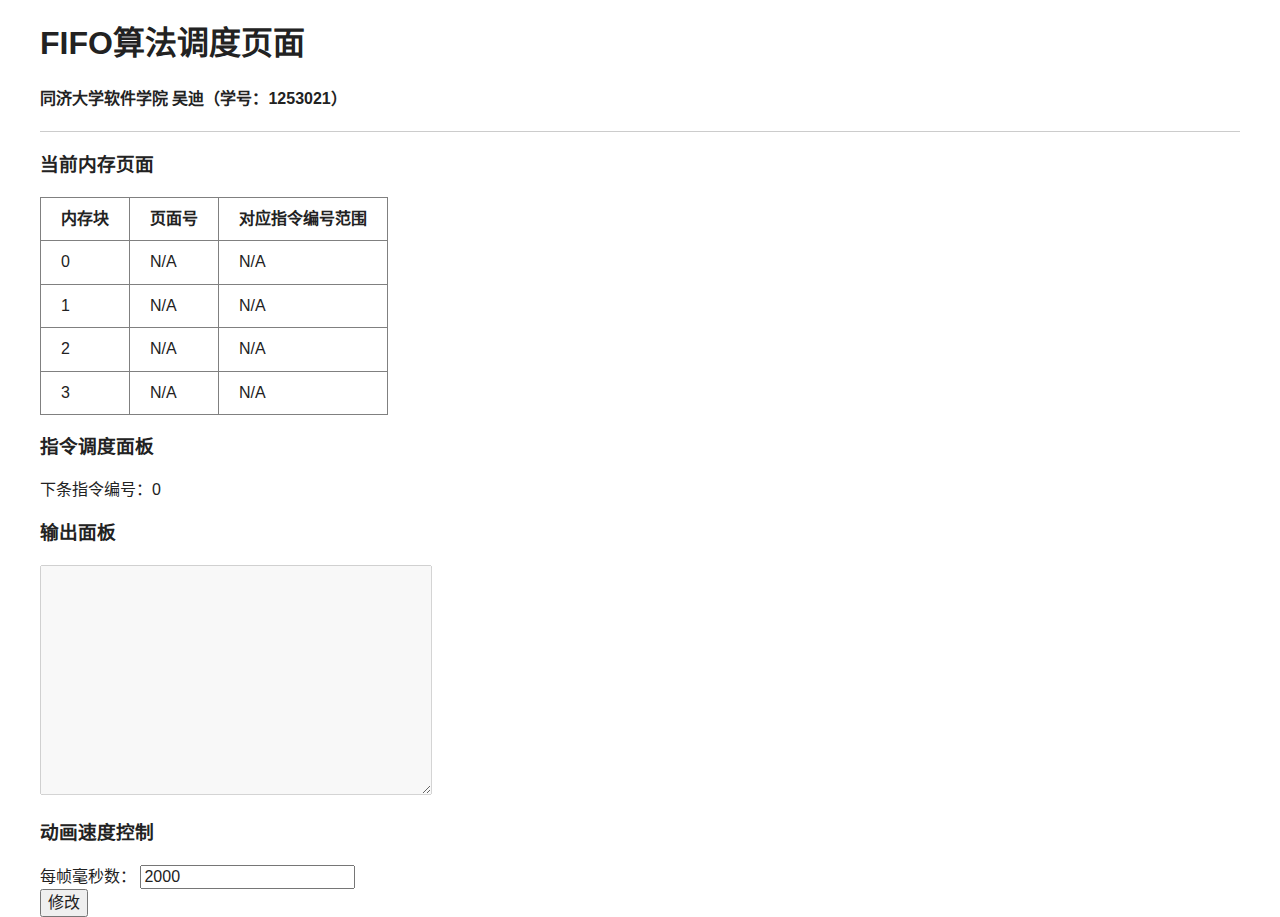
<file: index.html>
<!doctype html>
<html class="no-js" lang="zh-CN">
    <head>
        <meta charset="utf-8">
        <meta http-equiv="X-UA-Compatible" content="IE=edge">
        <title></title>
        <meta name="description" content="">
        <meta name="viewport" content="width=device-width, initial-scale=1">

        <!-- Place favicon.ico and apple-touch-icon(s) in the root directory -->

        <link rel="stylesheet" href="css/normalize.css">
        <link rel="stylesheet" href="css/main.css">
        <script src="js/vendor/modernizr-2.7.1.min.js"></script>
    </head>
    <body>
        <!--[if lt IE 8]>
            <p class="browsehappy">You are using an <strong>outdated</strong> browser. Please <a href="http://browsehappy.com/">upgrade your browser</a> to improve your experience.</p>
        <![endif]-->

        <header>
            <h1>FIFO算法调度页面</h1>
            <h4>同济大学软件学院 吴迪（学号：1253021）</h4>
            <hr>  
        </header>

        <section>
            <header>
                <h3>当前内存页面</h3>
            </header>
            <div>
                <table border="1">
                    <tr>
                        <th>内存块</th>
                        <th>页面号</th>
                        <th>对应指令编号范围</th>
                    </tr>
                    <tr id="mem-1">
                        <td class="addr">0</td>
                        <td class="pid">N/A</td>
                        <td class="range">N/A</td>
                    </tr>
                    <tr id="mem-2">
                        <td class="addr">1</td>
                        <td class="pid">N/A</td>
                        <td class="range">N/A</td>
                    </tr>
                    <tr id="mem-3">
                        <td class="addr">2</td>
                        <td class="pid">N/A</td>
                        <td class="range">N/A</td>
                    </tr>
                    <tr id="mem-4">
                        <td class="addr">3</td>
                        <td class="pid">N/A</td>
                        <td class="range">N/A</td>
                    </tr>
                </table>
            </div>
        </section>

        <section>
            <header>
                <h3>指令调度面板</h3>
            </header>
            <p>下条指令编号：<span id="next-ins">N/A</span></p>
        </section>

        <section>
            <header>
                <h3>输出面板</h3>
            </header>
            <textarea name="console" id="console" cols="40" rows="10" disabled="true"></textarea>
        </section>

        <form>
            <header>
                <h3>动画速度控制</h3>
            </header>
            <div class="form-group">
                <label for="interval">每帧毫秒数：</label>
                <input type="text" id="interval" name="interval" value="2000">
            </div>
            <div class="form-group">
                <button>修改</button>
            </div>
        </form>

        <script src="//ajax.googleapis.com/ajax/libs/jquery/1.11.0/jquery.min.js"></script>
        <script>window.jQuery || document.write('<script src="js/vendor/jquery-1.11.0.min.js"><\/script>')</script>
        <script src="js/plugins.js"></script>
        <script src="js/fifo.js"></script>

        <!-- Google Analytics: change UA-XXXXX-X to be your site's ID. -->
        <script>
            (function(b,o,i,l,e,r){b.GoogleAnalyticsObject=l;b[l]||(b[l]=
            function(){(b[l].q=b[l].q||[]).push(arguments)});b[l].l=+new Date;
            e=o.createElement(i);r=o.getElementsByTagName(i)[0];
            e.src='//www.google-analytics.com/analytics.js';
            r.parentNode.insertBefore(e,r)}(window,document,'script','ga'));
            ga('create','UA-XXXXX-X');ga('send','pageview');
        </script>
    </body>
</html>
</file>
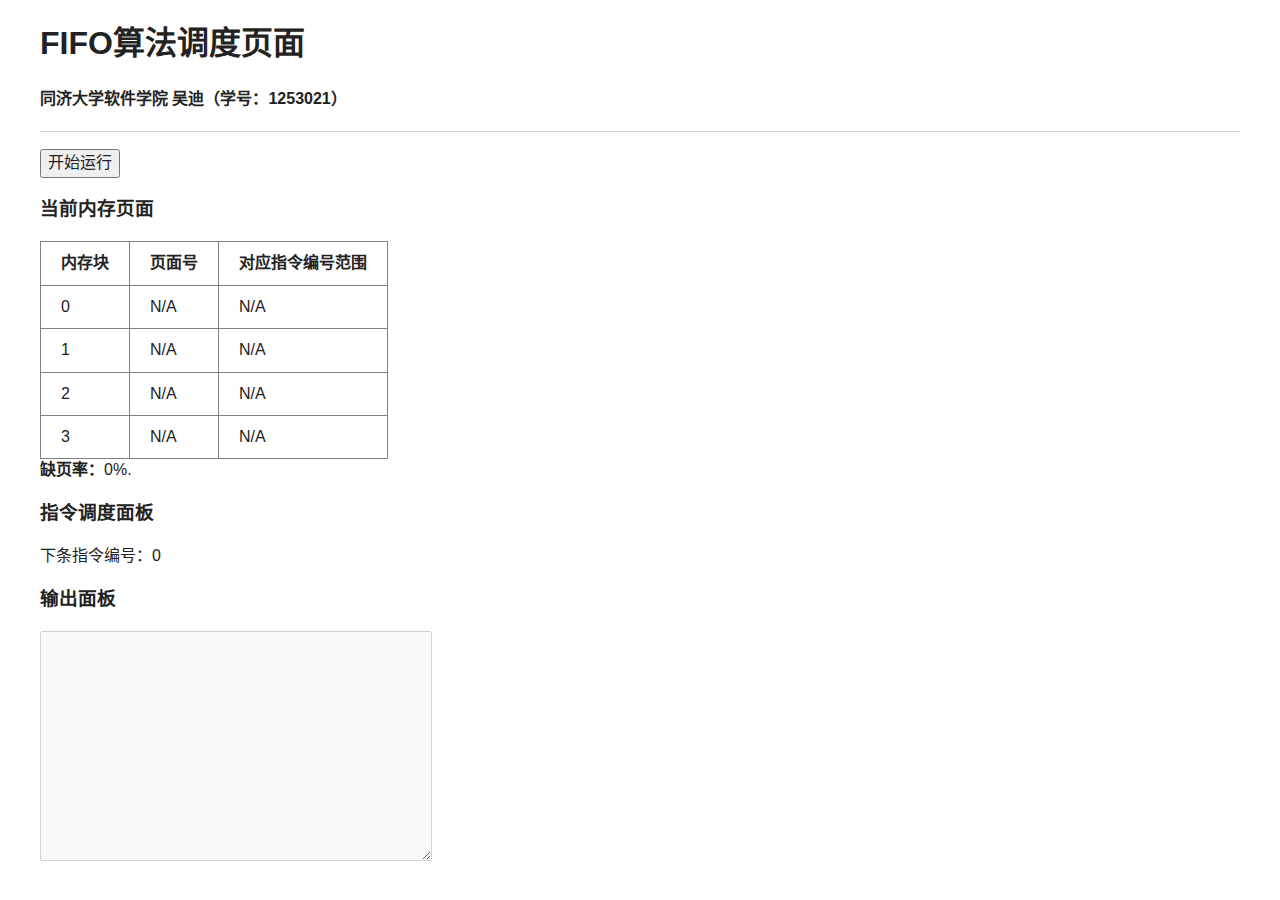
<file: fifo.html>
<!doctype html>
<html class="no-js" lang="zh-CN">
    <head>
        <meta charset="utf-8">
        <meta http-equiv="X-UA-Compatible" content="IE=edge">
        <title></title>
        <meta name="description" content="">
        <meta name="viewport" content="width=device-width, initial-scale=1">

        <!-- Place favicon.ico and apple-touch-icon(s) in the root directory -->

        <link rel="stylesheet" href="css/normalize.css">
        <link rel="stylesheet" href="css/main.css">
        <script src="js/vendor/modernizr-2.7.1.min.js"></script>
    </head>
    <body>
        <!--[if lt IE 8]>
            <p class="browsehappy">You are using an <strong>outdated</strong> browser. Please <a href="http://browsehappy.com/">upgrade your browser</a> to improve your experience.</p>
        <![endif]-->

        <header>
            <h1>FIFO算法调度页面</h1>
            <h4>同济大学软件学院 吴迪（学号：1253021）</h4>
            <hr>  
        </header>

        <form action="">
            <button id="btn-run">开始运行</button>
        </form>

        <section>
            <header>
                <h3>当前内存页面</h3>
            </header>
            <div>
                <table border="1">
                    <tr>
                        <th>内存块</th>
                        <th>页面号</th>
                        <th>对应指令编号范围</th>
                    </tr>
                    <tr id="page-0">
                        <td class="addr">0</td>
                        <td class="pid">N/A</td>
                        <td class="range">N/A</td>
                    </tr>
                    <tr id="page-1">
                        <td class="addr">1</td>
                        <td class="pid">N/A</td>
                        <td class="range">N/A</td>
                    </tr>
                    <tr id="page-2">
                        <td class="addr">2</td>
                        <td class="pid">N/A</td>
                        <td class="range">N/A</td>
                    </tr>
                    <tr id="page-3">
                        <td class="addr">3</td>
                        <td class="pid">N/A</td>
                        <td class="range">N/A</td>
                    </tr>
                </table>
            </div>
            <footer>
                <strong>缺页率：</strong><span id="page-missing">0</span>%.
            </footer>
        </section>

        <section>
            <header>
                <h3>指令调度面板</h3>
            </header>
            <p>下条指令编号：<span id="next-ins">N/A</span></p>
        </section>

        <section>
            <header>
                <h3>输出面板</h3>
            </header>
            <textarea name="console" id="console" cols="40" rows="10" disabled="true"></textarea>
        </section>


        <script src="//ajax.googleapis.com/ajax/libs/jquery/1.11.0/jquery.min.js"></script>
        <script>window.jQuery || document.write('<script src="js/vendor/jquery-1.11.0.min.js"><\/script>')</script>
        <script src="js/plugins.js"></script>
        <script src="js/fifo.js"></script>

        <!-- Google Analytics: change UA-XXXXX-X to be your site's ID. -->
        <script>
            (function(b,o,i,l,e,r){b.GoogleAnalyticsObject=l;b[l]||(b[l]=
            function(){(b[l].q=b[l].q||[]).push(arguments)});b[l].l=+new Date;
            e=o.createElement(i);r=o.getElementsByTagName(i)[0];
            e.src='//www.google-analytics.com/analytics.js';
            r.parentNode.insertBefore(e,r)}(window,document,'script','ga'));
            ga('create','UA-XXXXX-X');ga('send','pageview');
        </script>
    </body>
</html>
</file>
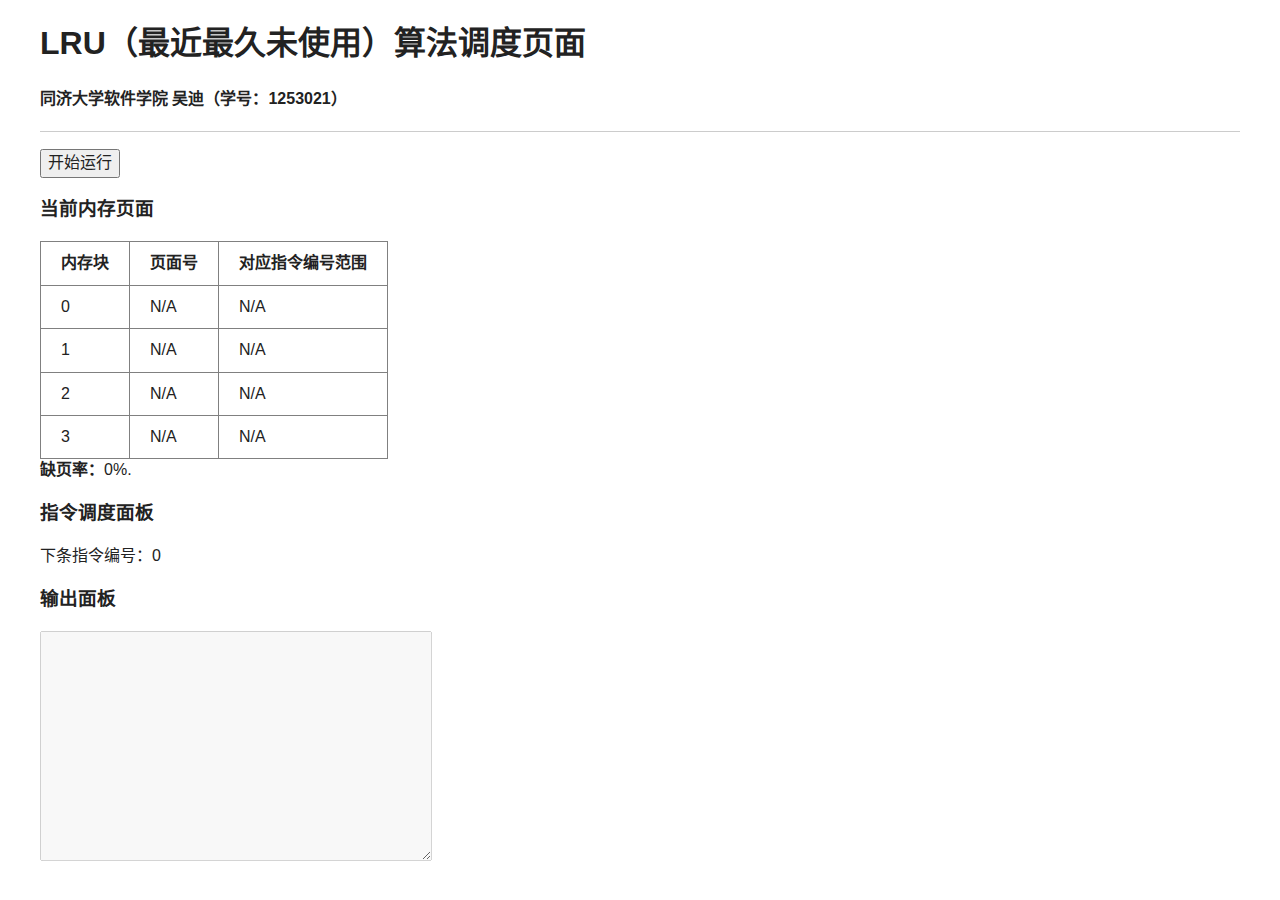
<file: lru.html>
<!doctype html>
<html class="no-js" lang="zh-CN">
    <head>
        <meta charset="utf-8">
        <meta http-equiv="X-UA-Compatible" content="IE=edge">
        <title></title>
        <meta name="description" content="">
        <meta name="viewport" content="width=device-width, initial-scale=1">

        <!-- Place favicon.ico and apple-touch-icon(s) in the root directory -->

        <link rel="stylesheet" href="css/normalize.css">
        <link rel="stylesheet" href="css/main.css">
        <script src="js/vendor/modernizr-2.7.1.min.js"></script>
    </head>
    <body>
        <!--[if lt IE 8]>
            <p class="browsehappy">You are using an <strong>outdated</strong> browser. Please <a href="http://browsehappy.com/">upgrade your browser</a> to improve your experience.</p>
        <![endif]-->

        <header>
            <h1>LRU（最近最久未使用）算法调度页面</h1>
            <h4>同济大学软件学院 吴迪（学号：1253021）</h4>
            <hr>  
        </header>

        <form action="">
            <button id="btn-run">开始运行</button>
        </form>

        <section>
            <header>
                <h3>当前内存页面</h3>
            </header>
            <div>
                <table border="1">
                    <tr>
                        <th>内存块</th>
                        <th>页面号</th>
                        <th>对应指令编号范围</th>
                    </tr>
                    <tr id="page-0">
                        <td class="addr">0</td>
                        <td class="pid">N/A</td>
                        <td class="range">N/A</td>
                    </tr>
                    <tr id="page-1">
                        <td class="addr">1</td>
                        <td class="pid">N/A</td>
                        <td class="range">N/A</td>
                    </tr>
                    <tr id="page-2">
                        <td class="addr">2</td>
                        <td class="pid">N/A</td>
                        <td class="range">N/A</td>
                    </tr>
                    <tr id="page-3">
                        <td class="addr">3</td>
                        <td class="pid">N/A</td>
                        <td class="range">N/A</td>
                    </tr>
                </table>
            </div>
            <footer>
                <strong>缺页率：</strong><span id="page-missing">0</span>%.
            </footer>
        </section>

        <section>
            <header>
                <h3>指令调度面板</h3>
            </header>
            <p>下条指令编号：<span id="next-ins">N/A</span></p>
        </section>

        <section>
            <header>
                <h3>输出面板</h3>
            </header>
            <textarea name="console" id="console" cols="40" rows="10" disabled="true"></textarea>
        </section>


        <script src="//ajax.googleapis.com/ajax/libs/jquery/1.11.0/jquery.min.js"></script>
        <script>window.jQuery || document.write('<script src="js/vendor/jquery-1.11.0.min.js"><\/script>')</script>
        <script src="js/plugins.js"></script>
        <script src="js/lru.js"></script>

        <!-- Google Analytics: change UA-XXXXX-X to be your site's ID. -->
        <script>
            (function(b,o,i,l,e,r){b.GoogleAnalyticsObject=l;b[l]||(b[l]=
            function(){(b[l].q=b[l].q||[]).push(arguments)});b[l].l=+new Date;
            e=o.createElement(i);r=o.getElementsByTagName(i)[0];
            e.src='//www.google-analytics.com/analytics.js';
            r.parentNode.insertBefore(e,r)}(window,document,'script','ga'));
            ga('create','UA-XXXXX-X');ga('send','pageview');
        </script>
    </body>
</html>
</file>
<file: css/main.css>
/*! HTML5 Boilerplate v4.3.0 | MIT License | http://h5bp.com/ */

/*
 * What follows is the result of much research on cross-browser styling.
 * Credit left inline and big thanks to Nicolas Gallagher, Jonathan Neal,
 * Kroc Camen, and the H5BP dev community and team.
 */

/* ==========================================================================
   Base styles: opinionated defaults
   ========================================================================== */

html {
    color: #222;
    font-size: 1em;
    line-height: 1.4;
}

/*
 * Remove text-shadow in selection highlight: h5bp.com/i
 * These selection rule sets have to be separate.
 * Customize the background color to match your design.
 */

::-moz-selection {
    background: #b3d4fc;
    text-shadow: none;
}

::selection {
    background: #b3d4fc;
    text-shadow: none;
}

/*
 * A better looking default horizontal rule
 */

hr {
    display: block;
    height: 1px;
    border: 0;
    border-top: 1px solid #ccc;
    margin: 1em 0;
    padding: 0;
}

/*
 * Remove the gap between images, videos, audio and canvas and the bottom of
 * their containers: h5bp.com/i/440
 */

audio,
canvas,
img,
svg,
video {
    vertical-align: middle;
}

/*
 * Remove default fieldset styles.
 */

fieldset {
    border: 0;
    margin: 0;
    padding: 0;
}

/*
 * Allow only vertical resizing of textareas.
 */

textarea {
    resize: vertical;
}

/* ==========================================================================
   Browse Happy prompt
   ========================================================================== */

.browsehappy {
    margin: 0.2em 0;
    background: #ccc;
    color: #000;
    padding: 0.2em 0;
}

/* ==========================================================================
   Author's custom styles
   ========================================================================== */


body {
    padding: 0 40px;
}


td, th {
    padding: 10px 20px;
}











/* ==========================================================================
   Helper classes
   ========================================================================== */

/*
 * Hide visually and from screen readers: h5bp.com/u
 */

.hidden {
    display: none !important;
    visibility: hidden;
}

/*
 * Hide only visually, but have it available for screen readers: h5bp.com/v
 */

.visuallyhidden {
    border: 0;
    clip: rect(0 0 0 0);
    height: 1px;
    margin: -1px;
    overflow: hidden;
    padding: 0;
    position: absolute;
    width: 1px;
}

/*
 * Extends the .visuallyhidden class to allow the element to be focusable
 * when navigated to via the keyboard: h5bp.com/p
 */

.visuallyhidden.focusable:active,
.visuallyhidden.focusable:focus {
    clip: auto;
    height: auto;
    margin: 0;
    overflow: visible;
    position: static;
    width: auto;
}

/*
 * Hide visually and from screen readers, but maintain layout
 */

.invisible {
    visibility: hidden;
}

/*
 * Clearfix: contain floats
 *
 * For modern browsers
 * 1. The space content is one way to avoid an Opera bug when the
 *    `contenteditable` attribute is included anywhere else in the document.
 *    Otherwise it causes space to appear at the top and bottom of elements
 *    that receive the `clearfix` class.
 * 2. The use of `table` rather than `block` is only necessary if using
 *    `:before` to contain the top-margins of child elements.
 */

.clearfix:before,
.clearfix:after {
    content: " "; /* 1 */
    display: table; /* 2 */
}

.clearfix:after {
    clear: both;
}

/* ==========================================================================
   EXAMPLE Media Queries for Responsive Design.
   These examples override the primary ('mobile first') styles.
   Modify as content requires.
   ========================================================================== */

@media only screen and (min-width: 35em) {
    /* Style adjustments for viewports that meet the condition */
}

@media print,
       (-o-min-device-pixel-ratio: 5/4),
       (-webkit-min-device-pixel-ratio: 1.25),
       (min-resolution: 120dpi) {
    /* Style adjustments for high resolution devices */
}

/* ==========================================================================
   Print styles.
   Inlined to avoid required HTTP connection: h5bp.com/r
   ========================================================================== */

@media print {
    * {
        background: transparent !important;
        color: #000 !important; /* Black prints faster: h5bp.com/s */
        box-shadow: none !important;
        text-shadow: none !important;
    }

    a,
    a:visited {
        text-decoration: underline;
    }

    a[href]:after {
        content: " (" attr(href) ")";
    }

    abbr[title]:after {
        content: " (" attr(title) ")";
    }

    /*
     * Don't show links for images, or javascript/internal links
     */

    a[href^="javascript:"]:after,
    a[href^="#"]:after {
        content: "";
    }

    pre,
    blockquote {
        border: 1px solid #999;
        page-break-inside: avoid;
    }

    thead {
        display: table-header-group; /* h5bp.com/t */
    }

    tr,
    img {
        page-break-inside: avoid;
    }

    img {
        max-width: 100% !important;
    }

    p,
    h2,
    h3 {
        orphans: 3;
        widows: 3;
    }

    h2,
    h3 {
        page-break-after: avoid;
    }
}
</file>
